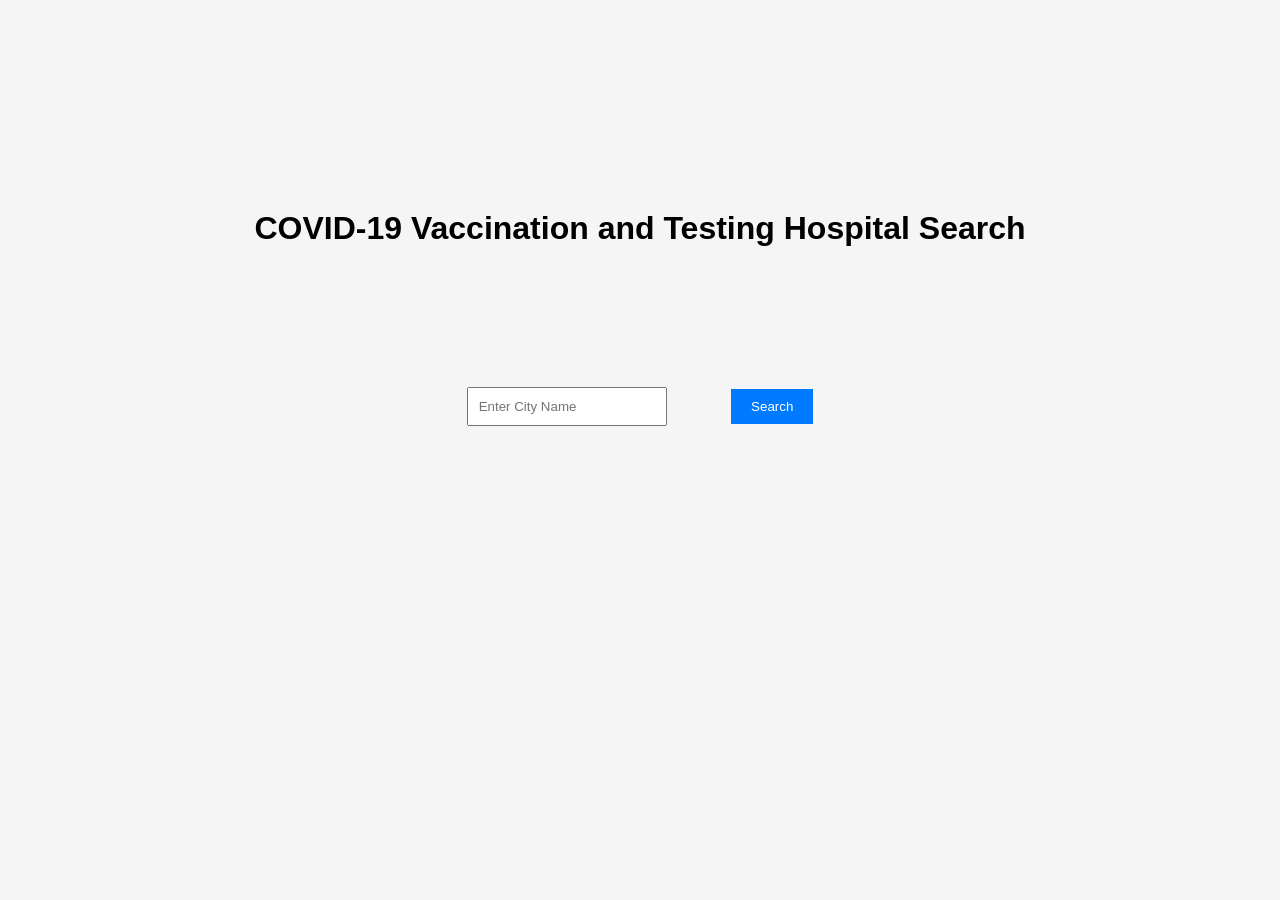
<file: index.html>
<!DOCTYPE html>
<html lang="en">
<head>
<meta charset="UTF-8">
<meta name="viewport" content="width=device-width, initial-scale=1.0">
<title>COVID-19 Hospital Search</title>
<link rel="stylesheet" href="styles.css">
<style>body {
    font-family: Arial, sans-serif;
    background-color: #f5f5f5;
    text-align: center;
    padding: 20px;
}

.search-container {
    margin: 20px auto;
}

input {
    padding: 10px;
    width: 200px;
    margin-right: 10px;
}

button {
    padding: 10px 20px;
    background-color: #007bff;
    color: #fff;
    border: none;
    cursor: pointer;
}

button:hover {
    background-color: #0056b3;
}

#results {
    margin-top: 20px;
    text-align: left;
    max-width: 600px;
    margin-left: auto;
    margin-right: auto;
}

.result-item {
    background: #fff;
    padding: 15px;
    margin-bottom: 10px;
    border-radius: 8px;
    box-shadow: 0 2px 4px rgba(0, 0, 0, 0.1);
}

.result-item h3 {
    margin: 0;
}

.result-item p {
    margin: 5px 0;
}
</style>
</head>
<body>
    <h1>COVID-19 Vaccination and Testing Hospital Search</h1>
    <div class="search-container">
        <input type="text" id="city" placeholder="Enter City Name">
        <button onclick="searchHospitals()">Search</button>
    </div>
    <div id="results"></div>
    <script src="script.js"></script>
</body>
</html>
</file>
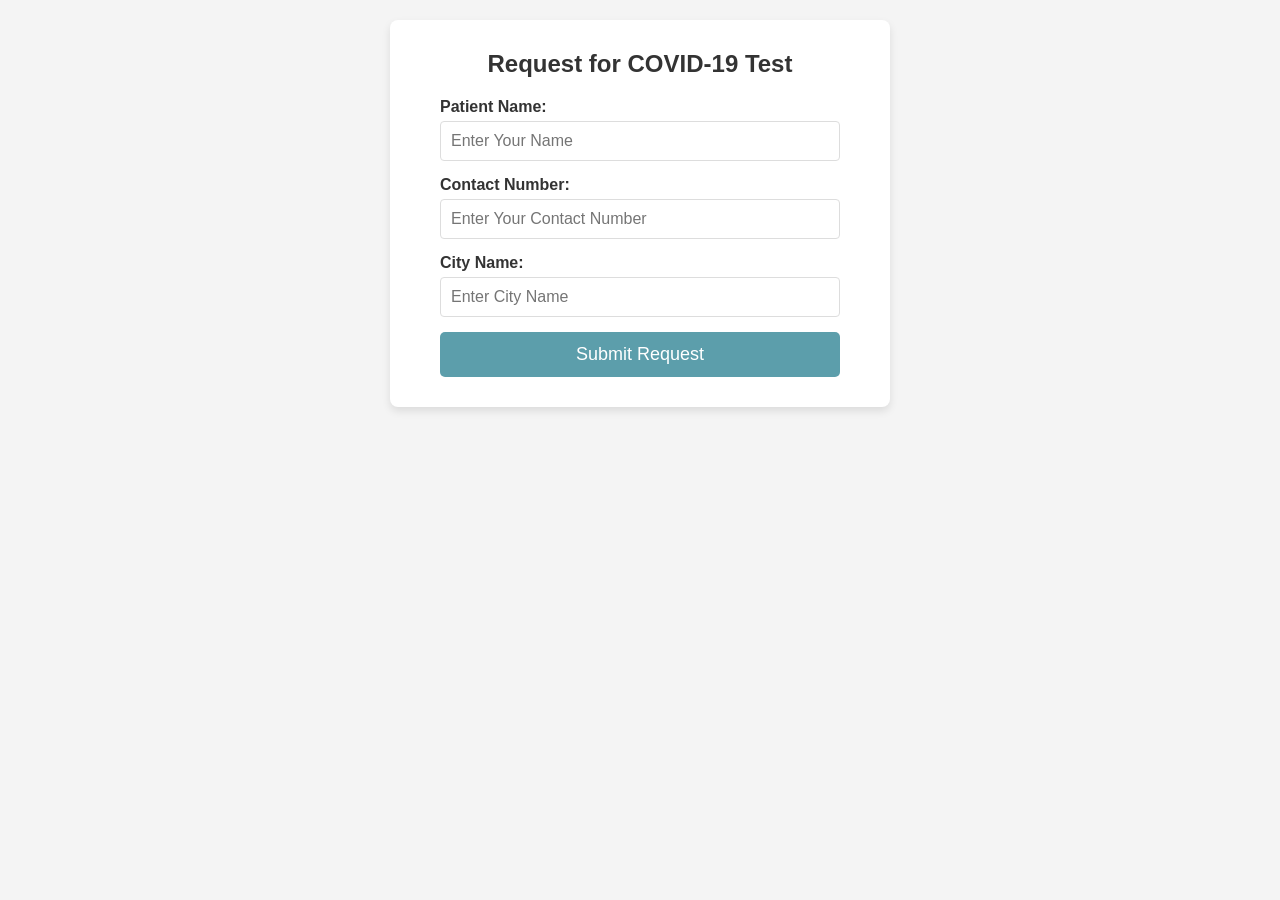
<file: request.html>
<!DOCTYPE html>
<html lang="en">
<head>
    <meta charset="UTF-8">
    <meta name="viewport" content="width=device-width, initial-scale=1.0">
    <title>COVID-19 Test Request Form</title>
    <link rel="stylesheet" href="styles.css">
    <style>/* General Reset */
        * {
            margin: 0;
            padding: 0;
            box-sizing: border-box;
        }
        
        /* Body and Layout */
        body {
            font-family: 'Arial', sans-serif;
            background-color: #f4f4f4;
            padding: 20px;
        }
        
        .form-container {
            max-width: 500px;
            margin: 0 auto;
            background-color: white;
            padding: 30px;
            border-radius: 8px;
            box-shadow: 0 4px 8px rgba(0, 0, 0, 0.1);
            text-align: center;
        }
        
        h2 {
            margin-bottom: 20px;
            color: #333;
            font-size: 24px;
        }
        
        .input-group {
            margin-bottom: 15px;
            text-align: left;
        }
        
        .input-group label {
            font-weight: bold;
            color: #333;
            display: block;
            margin-bottom: 5px;
        }
        
        .input-group input {
            width: 100%;
            padding: 10px;
            border: 1px solid #ddd;
            border-radius: 4px;
            font-size: 16px;
            color: #333;
        }
        
        .input-group input:focus {
            outline: none;
            border-color: #5C9EAB;
        }
        
        /* Submit Button */
        .submit-btn {
            background-color: #5C9EAB;
            color: white;
            font-size: 18px;
            padding: 12px 20px;
            border: none;
            border-radius: 5px;
            cursor: pointer;
            width: 100%;
        }
        
        .submit-btn:hover {
            background-color: #4c8c99;
        }
        </style>
</head>
<body>
    <div class="form-container">
        <h2>Request for COVID-19 Test</h2>
        <form action="submit_request.php" method="POST">
            <div class="input-group">
                <label for="patient_name">Patient Name:</label>
                <input type="text" name="patient_name" placeholder="Enter Your Name" required>
            </div>

            <div class="input-group">
                <label for="contact">Contact Number:</label>
                <input type="text" name="contact" placeholder="Enter Your Contact Number" required>
            </div>

            <div class="input-group">
                <label for="city">City Name:</label>
                <input type="text" name="city" placeholder="Enter City Name" required>
            </div>

            <button type="submit" class="submit-btn">Submit Request</button>
        </form>
    </div>
</body>
</html>
</file>
<file: styles.css>
/* General Reset */
* {
    margin: 50px;
    padding: 20px;
    box-sizing: border-box;
}

/* Body and Layout */
body {
    font-family: 'Arial', sans-serif;
    background-color: #f4f4f4;
    padding: 60px;
}
form {
    max-width: 400px;
    margin: 0 auto;
}

.form-container {
    max-width: 500px;
    margin: 0 auto;
    background-color: white;
    padding: 60px;
    border-radius: 8px;
    box-shadow: 0 4px 8px rgba(0, 0, 0, 0.1);
    text-align: center;
    /* z-index: ; */
}

h2 {
    margin-bottom: 20px;
    color: #333;
    font-size: 24px;
}

.input-group {
    margin-bottom: 15px;
    text-align: left;
}

.input-group label {
    font-weight: bold;
    color: #333;
    display: block;
    margin-bottom: 5px;
}

.input-group input {
    width: 100%;
    padding: 10px;
    border: 1px solid #ddd;
    border-radius: 4px;
    font-size: 16px;
    color: #333;
}

.input-group input:focus {
    outline: none;
    border-color: #5C9EAB;
}

/* Submit Button */
.submit-btn {
    background-color: #5C9EAB;
    color: white;
    font-size: 18px;
    padding: 12px 20px;
    border: none;
    border-radius: 5px;
    cursor: pointer;
    width: 100%;
}

.submit-btn:hover {
    background-color: #4c8c99;
}

/* Success and Error Messages */
.success-message {
    color: green;
    margin-top: 20px;
    font-size: 16px;
}

.error-message {
    color: red;
    margin-top: 20px;
    font-size: 16px;
}
</file>
